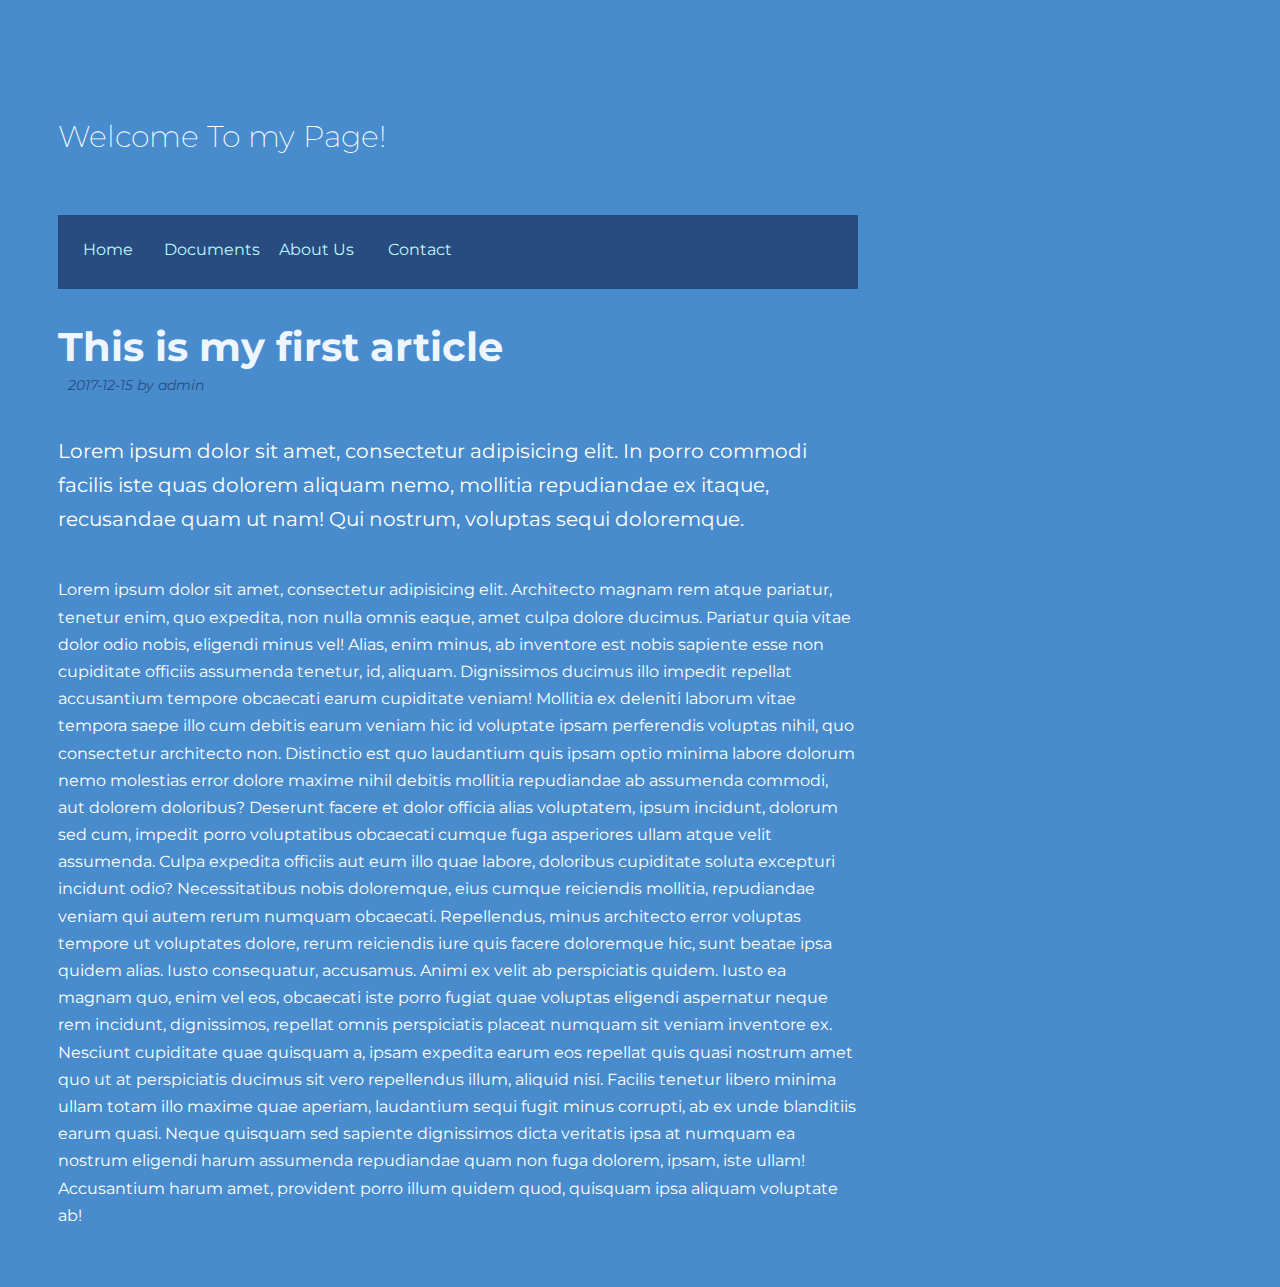
<file: dolgozat2/index.html>
<!DOCTYPE html>
<html lang="en">
<head>
  <meta charset="UTF-8">
  <meta name="viewport" content="width=device-width, initial-scale=1.0">
  <meta http-equiv="X-UA-Compatible" content="ie=edge">
  <link href="https://fonts.googleapis.com/css?family=Montserrat:200,300,400,400i,500i,700" rel="stylesheet">
  <title>Dolgozat</title>
   <link rel="stylesheet" href="style.css">



</head>


<body>
  
   
<h1 class="welcome">Welcome To my Page!</h1>
      
      
<div class="fo-menu">
       <div class="menupont">Home</div>
       <div class="menupont">Documents</div>
       <div class="menupont">About Us</div>
       <div class="menupont">Contact</div>
</div>
   



   
<h2 class="This">This is my first article</h2>

<div class="datum">2017-12-15 by admin</div>
  
<div class="bevezeto">Lorem ipsum dolor sit amet, consectetur adipisicing elit. In porro commodi facilis iste quas dolorem aliquam nemo, mollitia repudiandae ex itaque, recusandae quam ut nam! Qui nostrum, voluptas sequi doloremque.</div>
    
<div class="torzs">
    Lorem ipsum dolor sit amet, consectetur adipisicing elit. Architecto magnam rem atque pariatur, tenetur enim, quo expedita, non nulla omnis eaque, amet culpa dolore ducimus. Pariatur quia vitae dolor odio nobis, eligendi minus vel! Alias, enim minus, ab inventore est nobis sapiente esse non cupiditate officiis assumenda tenetur, id, aliquam. Dignissimos ducimus illo impedit repellat accusantium tempore obcaecati earum cupiditate veniam! Mollitia ex deleniti laborum vitae tempora saepe illo cum debitis earum veniam hic id voluptate ipsam perferendis voluptas nihil, quo consectetur architecto non. Distinctio est quo laudantium quis ipsam optio minima labore dolorum nemo molestias error dolore maxime nihil debitis mollitia repudiandae ab assumenda commodi, aut dolorem doloribus? Deserunt facere et dolor officia alias voluptatem, ipsum incidunt, dolorum sed cum, impedit porro voluptatibus obcaecati cumque fuga asperiores ullam atque velit assumenda. Culpa expedita officiis aut eum illo quae labore, doloribus cupiditate soluta excepturi incidunt odio? Necessitatibus nobis doloremque, eius cumque reiciendis mollitia, repudiandae veniam qui autem rerum numquam obcaecati. Repellendus, minus architecto error voluptas tempore ut voluptates dolore, rerum reiciendis iure quis facere doloremque hic, sunt beatae ipsa quidem alias. Iusto consequatur, accusamus. Animi ex velit ab perspiciatis quidem. Iusto ea magnam quo, enim vel eos, obcaecati iste porro fugiat quae voluptas eligendi aspernatur neque rem incidunt, dignissimos, repellat omnis perspiciatis placeat numquam sit veniam inventore ex. Nesciunt cupiditate quae quisquam a, ipsam expedita earum eos repellat quis quasi nostrum amet quo ut at perspiciatis ducimus sit vero repellendus illum, aliquid nisi. Facilis tenetur libero minima ullam totam illo maxime quae aperiam, laudantium sequi fugit minus corrupti, ab ex unde blanditiis earum quasi. Neque quisquam sed sapiente dignissimos dicta veritatis ipsa at numquam ea nostrum eligendi harum assumenda repudiandae quam non fuga dolorem, ipsam, iste ullam! Accusantium harum amet, provident porro illum quidem quod, quisquam ipsa aliquam voluptate ab!
</div>
   

</body>
</html>
</file>
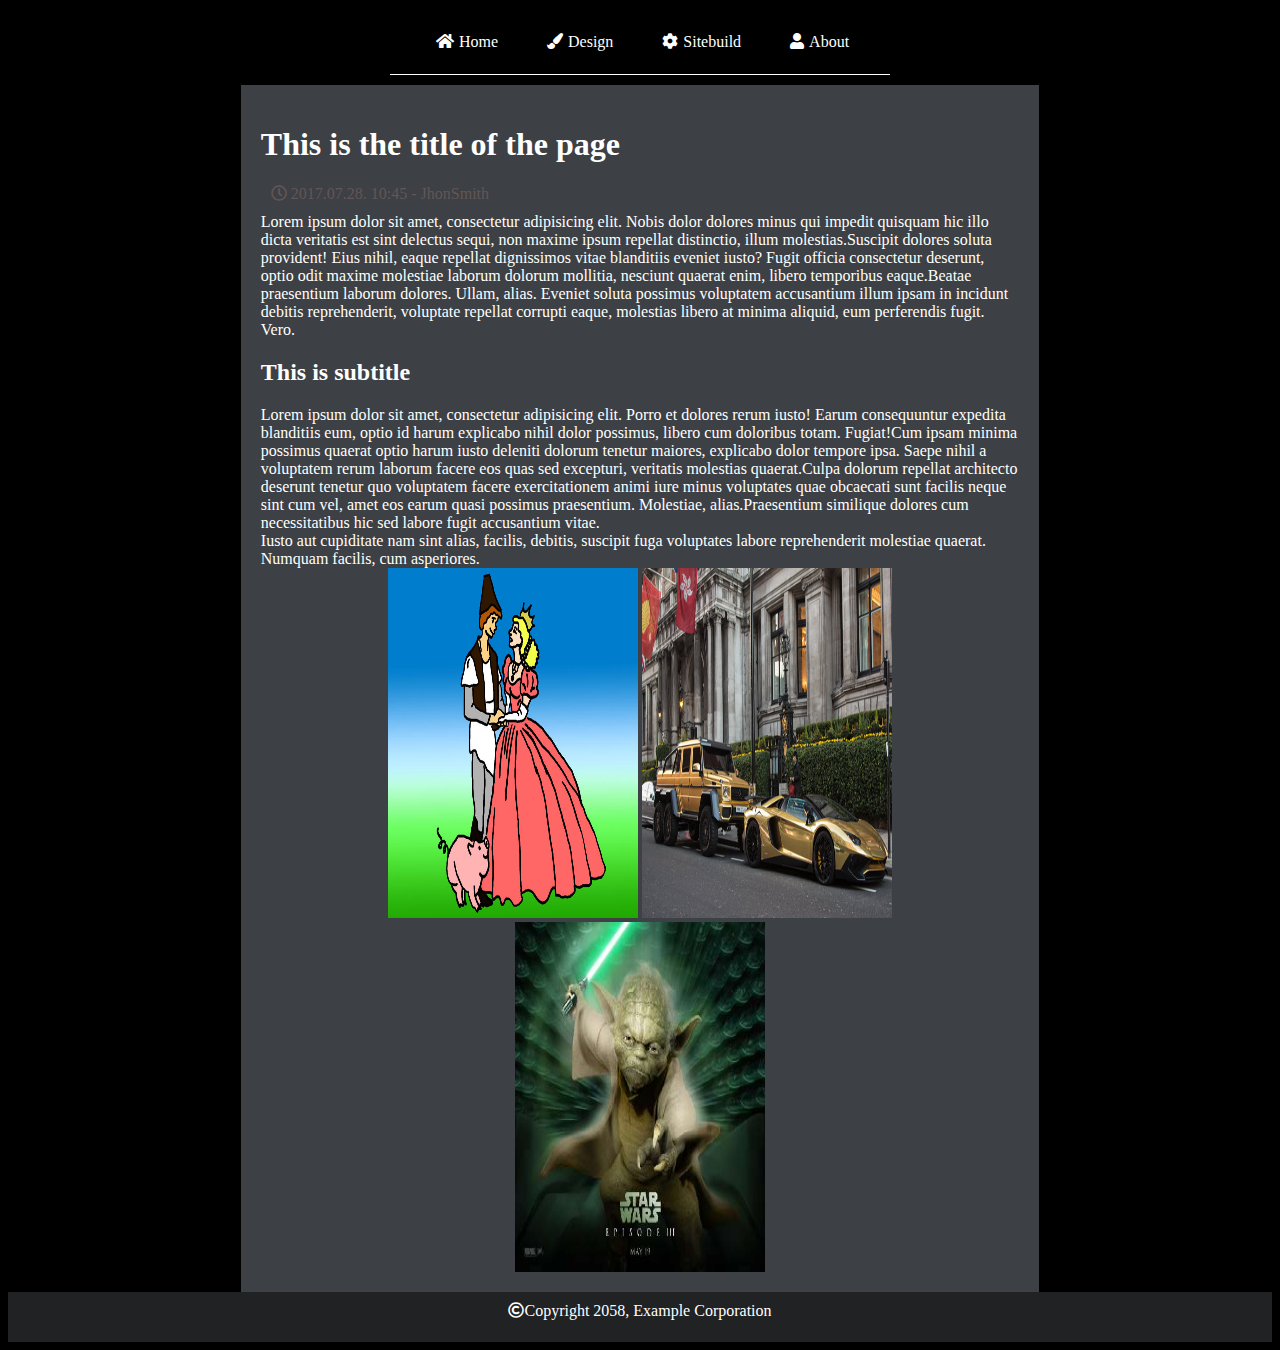
<file: template-myfirstpage__blog/index.html>
<!DOCTYPE html>
<html lang="en">
<head>
  <link href="https://use.fontawesome.com/releases/v5.0.6/css/all.css" rel="stylesheet">
   <link rel="stylesheet" href="index.css">
    <meta charset="UTF-8">
    <title>Cím</title>
</head>
                                                                    <body>
  <div class="menu">
      <li class="menupont"><i class="fas fa-home"></i>Home</li>
      <li class="menupont"><i class="fas fa-paint-brush"></i>Design</li>
      <li class="menupont"><i class="fas fa-cog"></i>Sitebuild</li>
      <li class="menupont"><i class="fas fa-user"></i>About</li>
  </div>
  
  <div class="tartalom">
     <h1> This is the title of the page</h1>
     
     <div class="szurke"><i class="far fa-clock"></i> 2017.07.28. 10:45 - JhonSmith</div>
     
     <div>Lorem ipsum dolor sit amet, consectetur adipisicing elit. Nobis dolor dolores minus qui impedit quisquam hic illo dicta veritatis est sint delectus sequi, non maxime ipsum repellat distinctio, illum molestias.Suscipit dolores soluta provident! Eius nihil, eaque repellat dignissimos vitae blanditiis eveniet iusto? Fugit officia consectetur deserunt, optio odit maxime molestiae laborum dolorum mollitia, nesciunt quaerat enim, libero temporibus eaque.Beatae praesentium laborum dolores. Ullam, alias. Eveniet soluta possimus voluptatem accusantium illum ipsam in incidunt debitis reprehenderit, voluptate repellat corrupti eaque, molestias libero at minima aliquid, eum perferendis fugit. Vero.</div>
     
     <h2>This is subtitle</h2>
     
     <div>Lorem ipsum dolor sit amet, consectetur adipisicing elit. Porro et dolores rerum iusto! Earum consequuntur expedita blanditiis eum, optio id harum explicabo nihil dolor possimus, libero cum doloribus totam. Fugiat!Cum ipsam minima possimus quaerat optio harum iusto deleniti dolorum tenetur maiores, explicabo dolor tempore ipsa. Saepe nihil a voluptatem rerum laborum facere eos quas sed excepturi, veritatis molestias quaerat.Culpa dolorum repellat architecto deserunt tenetur quo voluptatem facere exercitationem animi iure minus voluptates quae obcaecati sunt facilis neque sint cum vel, amet eos earum quasi possimus praesentium. Molestiae, alias.Praesentium similique dolores cum necessitatibus hic sed labore fugit accusantium vitae. <br> Iusto aut cupiditate nam sint alias, facilis, debitis, suscipit fuga voluptates labore reprehenderit molestiae quaerat. Numquam facilis, cum asperiores.</div>
     
       <div class="kepek">
      <img src="1.jpg" alt="" class="a"> 
      <img src="2.jpg" alt="" class="b"> <br>
      <img src="3.jpg" alt="" class="c"> 
      </div>
</div>
</body>

<footer>
     <i class="far fa-copyright"></i>Copyright 2058, Example Corporation
     
     </footer>
</html>
</file>
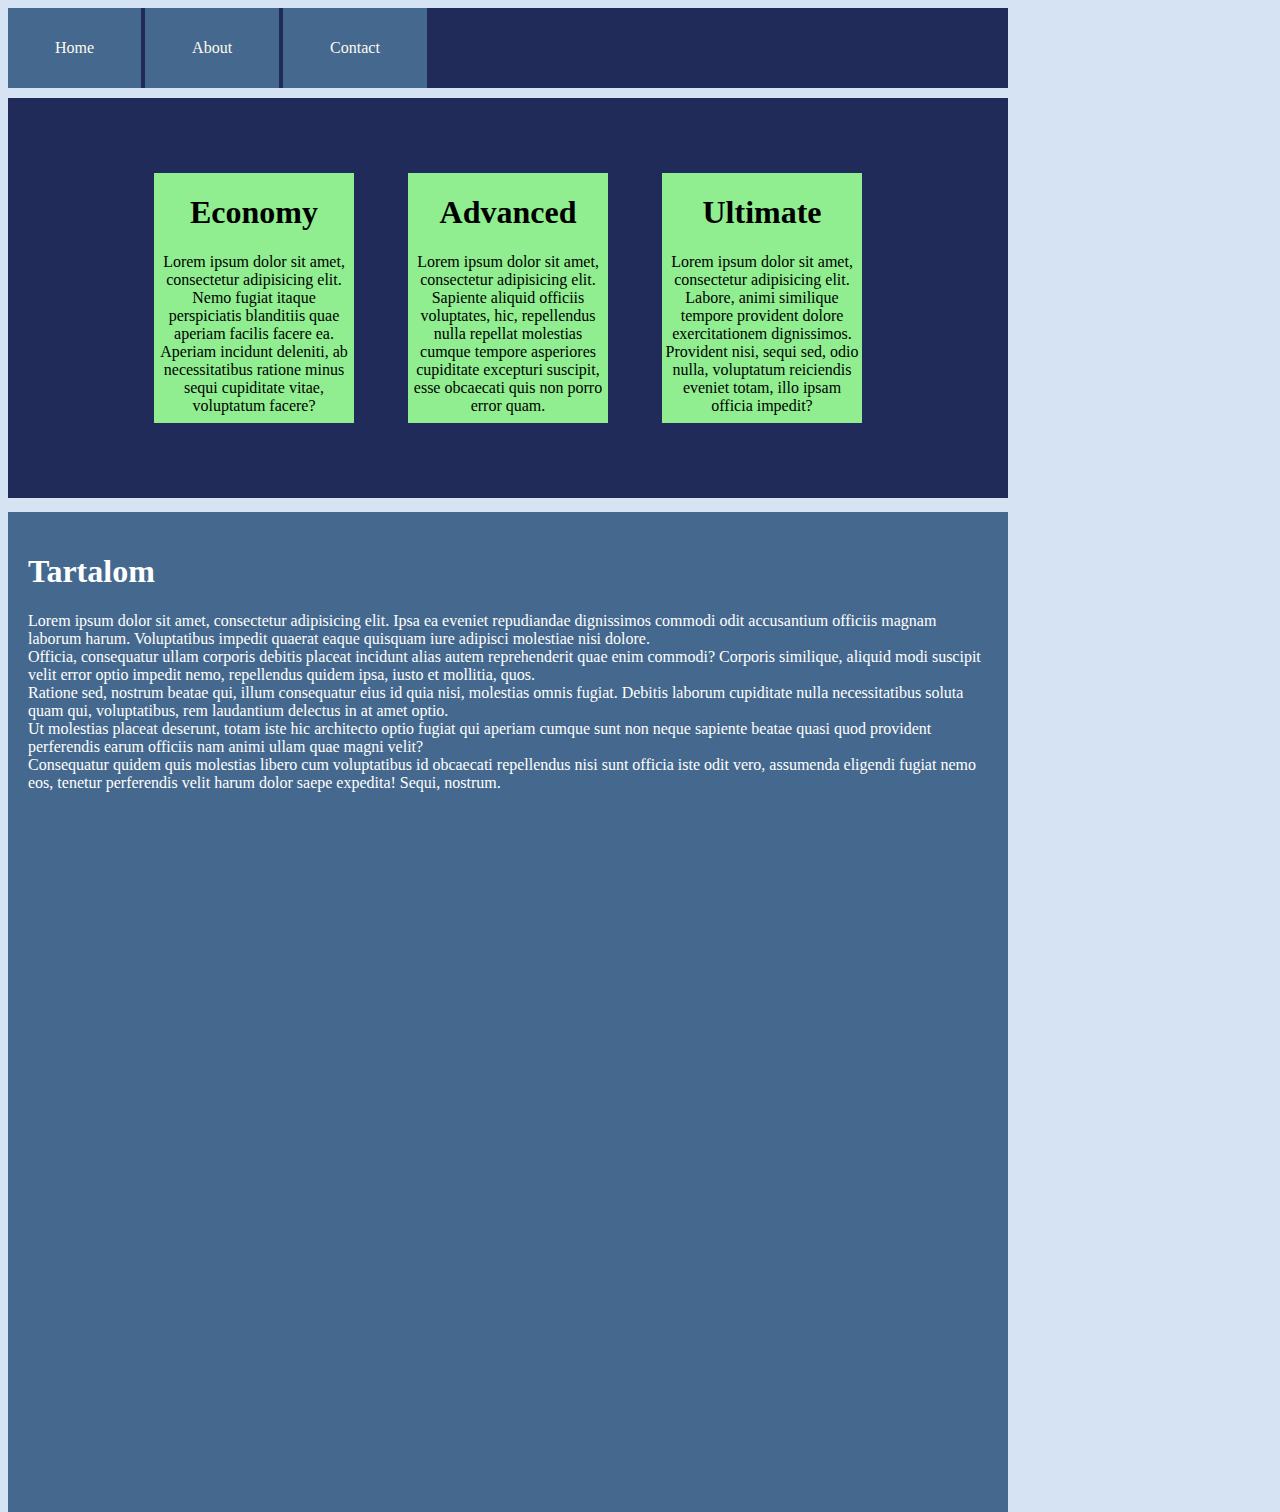
<file: dolgozat1.html>
<!DOCTYPE html>
<html lang="en">
<head>
    <meta charset="UTF-8">
    <title>Document</title>
    <link rel="stylesheet" href="./dolgozat1.css">
</head>

<div class="fo-menu">
       <div class="menupont">Home</div>
       <div class="menupont">About</div>
       <div class="menupont">Contact</div>
   </div>  

<body>
          
    <div class="keret">

    
    <div class="alpont"><h1>Economy</h1>Lorem ipsum dolor sit amet, consectetur adipisicing elit. Nemo fugiat itaque perspiciatis blanditiis quae aperiam facilis facere ea. Aperiam incidunt deleniti, ab necessitatibus ratione minus sequi cupiditate vitae, voluptatum facere?</div> 
  
                     
    <div class="alpont"><h1>Advanced</h1> Lorem ipsum dolor sit amet, consectetur adipisicing elit. Sapiente aliquid officiis voluptates, hic, repellendus nulla repellat molestias cumque tempore asperiores cupiditate excepturi suscipit, esse obcaecati quis non porro error quam.</div> 
        
    <div class="alpont"><h1>Ultimate</h1> Lorem ipsum dolor sit amet, consectetur adipisicing elit. Labore, animi similique tempore provident dolore exercitationem dignissimos. Provident nisi, sequi sed, odio nulla, voluptatum reiciendis eveniet totam, illo ipsam officia impedit?</div>  
                                       
    <div class="doboz"><div class="tartalom"><h1>Tartalom</h1><div>Lorem ipsum dolor sit amet, consectetur adipisicing elit. Ipsa ea eveniet repudiandae dignissimos commodi odit accusantium officiis magnam laborum harum. Voluptatibus impedit quaerat eaque quisquam iure adipisci molestiae nisi dolore.</div>
    <div>Officia, consequatur ullam corporis debitis placeat incidunt alias autem reprehenderit quae enim commodi? Corporis similique, aliquid modi suscipit velit error optio impedit nemo, repellendus quidem ipsa, iusto et mollitia, quos.</div>
    <div>Ratione sed, nostrum beatae qui, illum consequatur eius id quia nisi, molestias omnis fugiat. Debitis laborum cupiditate nulla necessitatibus soluta quam qui, voluptatibus, rem laudantium delectus in at amet optio.</div>
    <div>Ut molestias placeat deserunt, totam iste hic architecto optio fugiat qui aperiam cumque sunt non neque sapiente beatae quasi quod provident perferendis earum officiis nam animi ullam quae magni velit?</div>
    <div>Consequatur quidem quis molestias libero cum voluptatibus id obcaecati repellendus nisi sunt officia iste odit vero, assumenda eligendi fugiat nemo eos, tenetur perferendis velit harum dolor saepe expedita! Sequi, nostrum.</div></div></div>
                                                                                                   
                                        
                                                                                                        
    </div>             
</body>
</html>
</file>
<file: dolgozat2/style.css>
/*csslint order-alphabetical: false*/

body {
  font-family: 'Montserrat', sans-serif;
  padding: 50px;
    background-color: #488ccd;
    
    
}





.welcome{
    color: white;
    padding: 40px 0 40px 0;
    font-weight: 200;
    font-size: 30px;
    
    
}


.fo-menu {
    width: 800px;
    background-color: #284c80;
  
    
    
}

    .menupont{
    color: rgb(188,248,255)  ;
    display: inline-block;
    width: 100px;
    text-align: center;
    line-height: 70px;
    overflow: hidden;
    height: 70px ;
}
.menupont:hover{
    color: white;
    text-decoration: underline;
    
}

.This{
    font-size: 40px;
    color: rgb(237,245,255);
    margin-bottom: 5px;
}

.datum{
    color: #284c80;
    font-size: 14px;
    margin-bottom: 40px;
    margin-left: 10px;
    font-style: italic;
}

.bevezeto{
    width: 800px;
    line-height: 1.7;
    font-size: 20px;
    margin-bottom: 40px;
    color: white;
}

.torzs{
    width: 800px;
    line-height: 1.7;
    color: white;

    
    
}
</file>
<file: template-myfirstpage__blog/index.css>
body {
    background-color: black;
}

.menu{
width: 500px;
color: white;
margin: 0 AUTO;
text-align: center;    
border-bottom: 1px solid white;
}

.menupont{
display: inline-block;
margin: 20px;
}
.fas{
    margin:5px;
}

.tartalom {
    color: white;
    width: 60%;
    margin: 0 auto;
    background-color: #3d4044;
    padding: 20px;
    margin-top: 10px;
}

.szurke{
    color:#635656;
    margin: 10px;

}



.kepek{
    text-align: center;
}

.a, .b{
    width: 250px;
    height: 350px;
}



.c {
   display: block;
    margin-left: auto;
    margin-right: auto;
    width: 250px;
    height: 350px;
}


footer {
    width: 100%;
    background-color: #212223;
    height: 40px;
    text-align: center;
    color: white;
    padding-top: 10px;
}
</file>
<file: dolgozat1.css>
/*csslint order-alphabetical: false*/
body{
    background-color: #D6E3F2; 
}

.fo-menu {
    height: 80px;
    background-color: #212B5A;
    width: 1000px;
}

.menupont {
    background-color: #45698E;
    color: floralwhite;
    display: inline-block;
    padding: 31px 47px 31px 47px;
}

.keret{
   margin-top: 10px; 
    background-color:#212B5A;
    height: 400px;
    width: 1000px;
    text-align: center;
}

.alpont{
    display: inline-block;
    width: 200px;
    height: 250px;
    overflow: hidden;
    text-align: center;
    background-color: lightgreen;
    margin: 75px 25px 75px 25px;
    color: black;
}

.doboz{
    background: #45698E;
    height: 1000px;
    text-align: left
}

.tartalom{
    color: white;
    margin-top: 10px;
    padding: 20px 20px 20px 20px;
}
</file>
